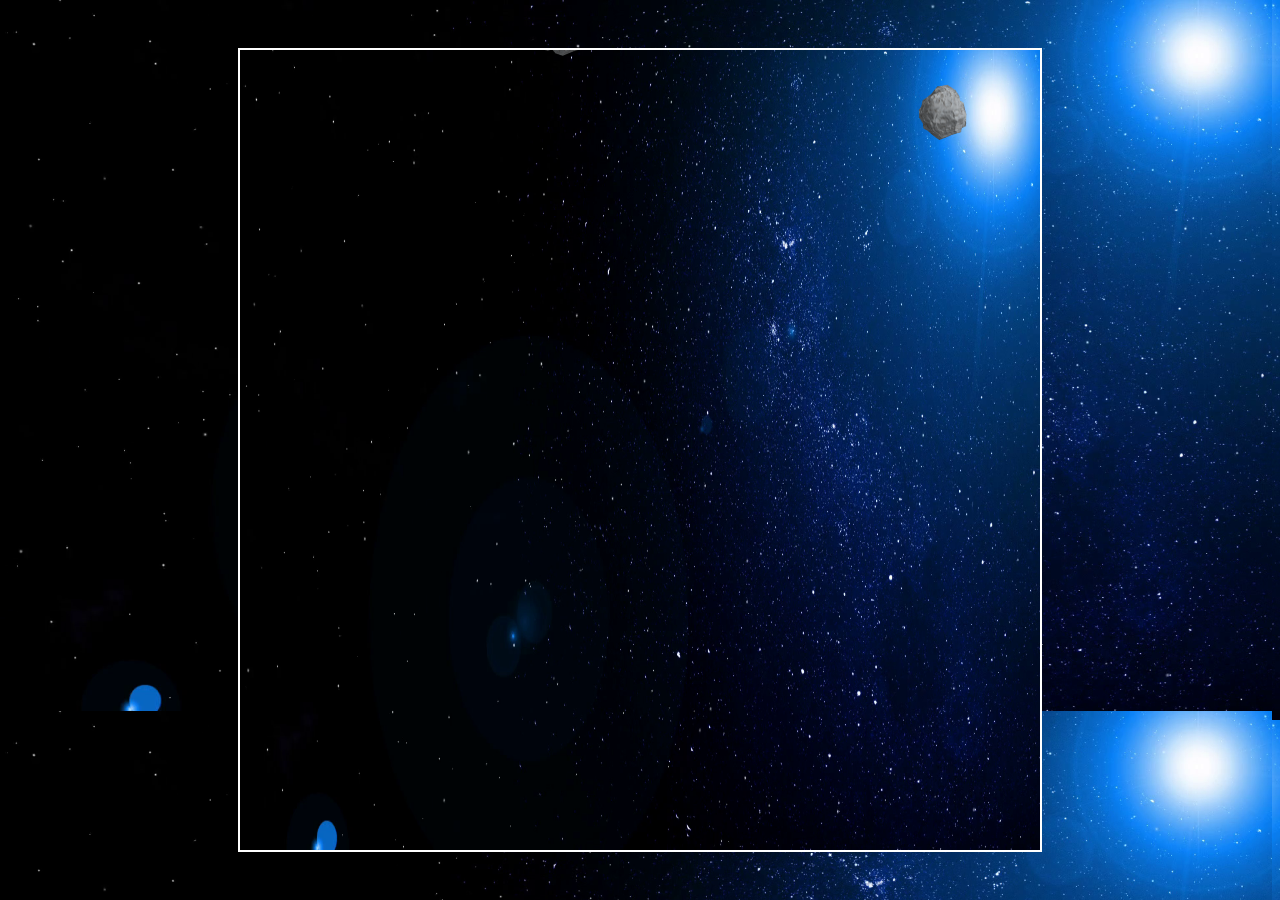
<file: Asteroids/index.html>
<!DOCTYPE html>
<html lang="en">
<head>
	<meta charset="UTF-8">
	<meta name="viewport" content="width=device-width, initial-scale=1">
	<title>Asteroids</title>
	<link rel="stylesheet" type="text/css" href="css/main.css"/>
</head>
<body>
	<canvas width="800px;" height="800px;" style="background-size: 800px 800px;" id="viewport" class="viewport centered"></canvas>

	<script type="text/javascript" src="https://code.jquery.com/jquery-3.4.1.min.js"></script>
	<script type="text/javascript" src="js/load_sprites.js"></script>
	<script type="text/javascript" src="js/main.js"></script>
</body>
</html>
</file>
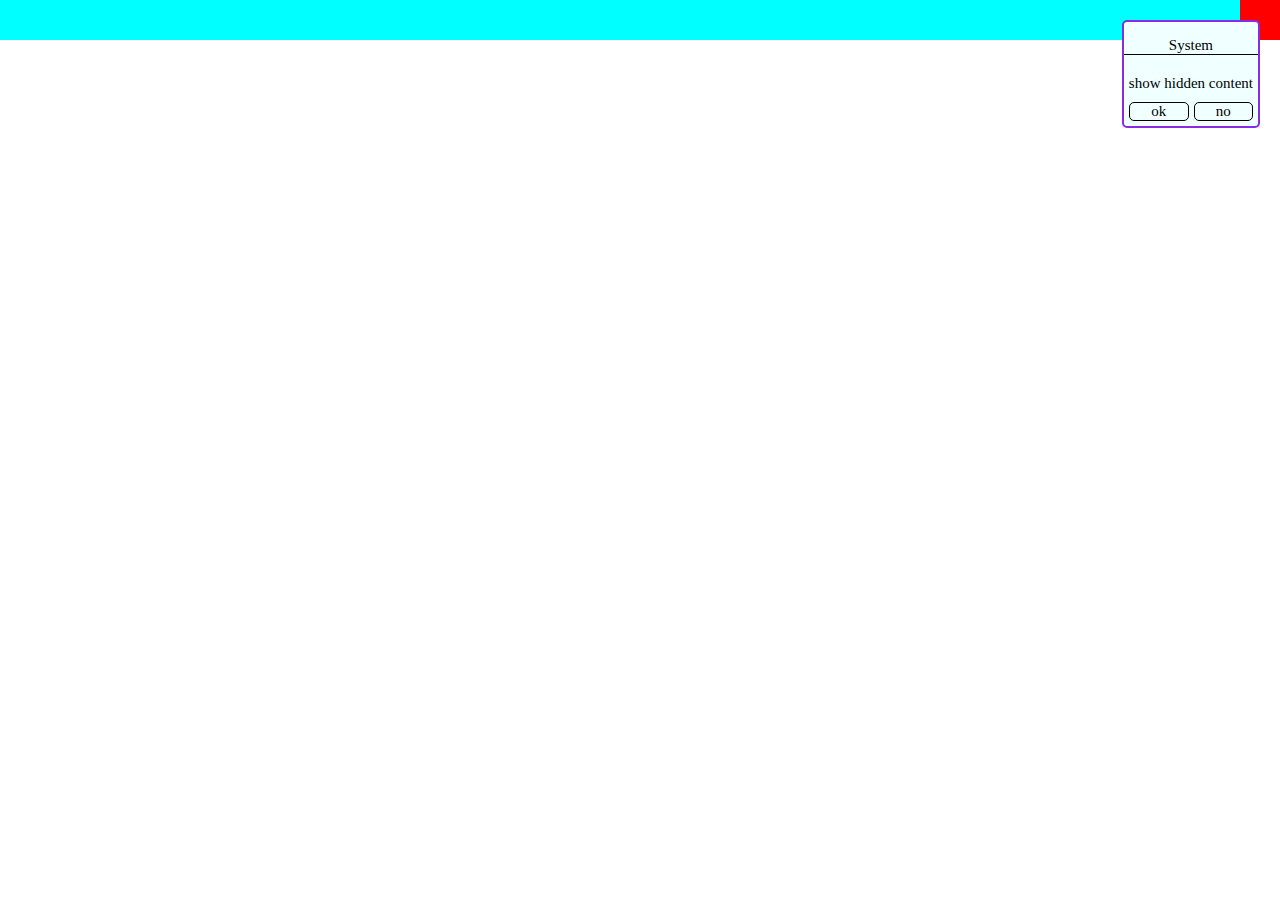
<file: html/index.html>
<!DOCTYPE html>
<html>
<head>
<title>EDuCaTiOn file base</title>
<link type="text/css" rel="stylesheet" href="style/index.css"></link>
</head>
<body>
    <div id="menu-bar">
        <div id="menu-bar-trigger"></div>
    </div>

<script type = "text/javascript" src="../Scripts/element.js"></script>
<script type = "text/javascript" src="script/index.js"></script>
</body>
</html>
</file>
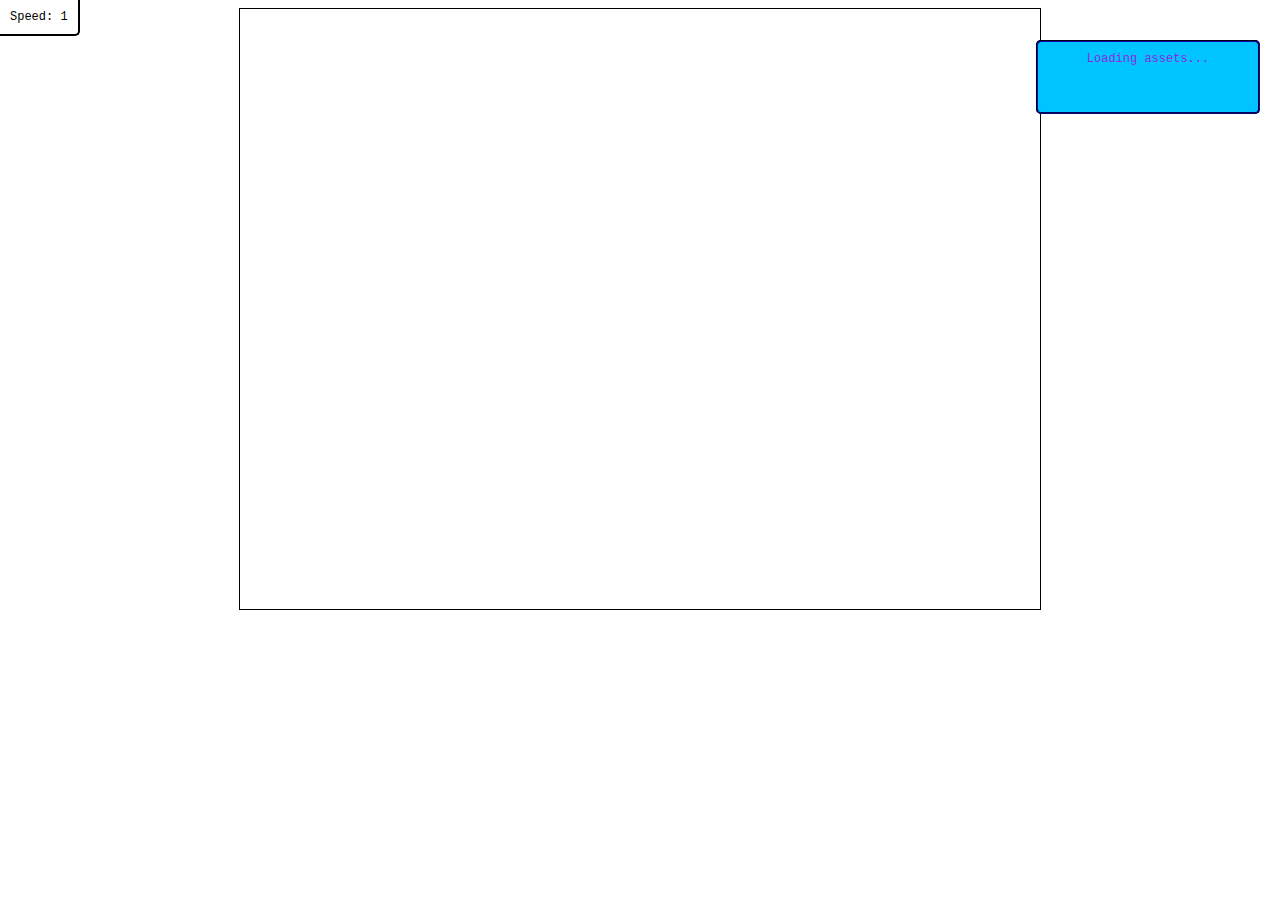
<file: Quest/index.html>
<!DOCTYPE html>
<html>
<head>
	<title>Quest</title>
	<meta charset="utf-8" content="width=device-width, initial-scale=1">
	<link rel="stylesheet" type="text/css" href="quest-style.css">
</head>
<body>
	<p id="ui-speed">1</p>
	<canvas id="viewport" width="800px" height="600px"></canvas>
	<script type="text/javascript" src="options.js"></script>
	<script type="text/javascript" src="quest-objects.js"></script>
	<script type="text/javascript" src="../Scripts/element.js"></script>
	<script type="text/javascript" src="draw.js"></script>
	<script type="text/javascript" src="quest.js"></script>
</body>
</html>
</file>
<file: Asteroids/css/main.css>
body, html {
	width: 100%;
	height: 100%;
	overflow: hidden;
	background: url("../assets/background.png");
	background-size: 100%;
	display: flex;
	align-items: center;
	justify-content: center;
}
.viewport
{
	background: url("../assets/background.png");
	border: 2px solid white;
	display: block;
}
</file>
<file: html/style/index.css>
body {

}
.message-box {
    position: absolute;
    top: 20px;
    right: 20px;
    max-width: 200px;
    min-width: 100px;
    max-height: 300px;
    min-height: 20px;
    font-size: 15px;
    border-radius: 5px;
    border: 2px solid blueviolet;
    background: azure;
}
.caption {
    border-bottom: 1px solid black;
    text-align: center;
    width: 100%;
}
.subtext {
    text-align: left;
    padding: 8px;
    margin: 0px;
    padding: 5px;
}
#menu-bar {
    position: fixed;
    top: 0px;
    left: 0px;
    width: 100%;
    height: 40px;
    background: aqua;
}
#menu-bar-trigger {
 	   width: 40px;
    height: 40px;
    position: fixed;
    top: 0px;
    right: 0px;
    background: red;
}
.MBContainer {
    width: 100%;
    padding: 5px;
}
.MButton {
    border: 1px solid black;
    border-radius: 5px;
    text-align: center;
    width: 43%;
    float: left;
    margin-bottom: 5px;
}
</file>
<file: Quest/quest-style.css>
html {
	overflow: hidden;
	background: white;
}
#viewport {
	border: 1px solid black;
	display: block;
	margin: auto;
}
#ui-speed {
	font-family: 'Courier New', Courier, monospace;
	font-size: 12px;
	margin: 0px;
	padding: 10px;
	position: absolute;
	top: 0px;
	left: 0px;
	border-right: 2px solid black;
	border-bottom: 2px solid black;
	border-radius: 0px 0px 5px 0px;
	background: white;
}
.message-box {
	position: absolute;
	right: 20px;
	top: 40px;
	z-index: 1;
	min-width: 200px;
	max-width: 300px;
	min-height: 50px;
	max-width: 100px;
	background: #00c4ff;
	border: 2px groove #090363;
	border-radius: 5px;
	padding: 10px;
	text-align: center;
	font-family: 'Courier New', Courier, monospace;
	font-size: 12px;
}
.caption {
	margin-top: 0px;
	border-bottom: 2px solid #090363;
	color: blueviolet;
}
.message {
	text-align: left;
}
.slide-up {
	animation-name: slide-up;
	animation-duration: 2s;
}

@keyframes slide-up {
	from {
		right: 20px;
		opacity: 1;
	}
	to {
		right: -300px;
		opacity: -1;
	}
}
</file>
